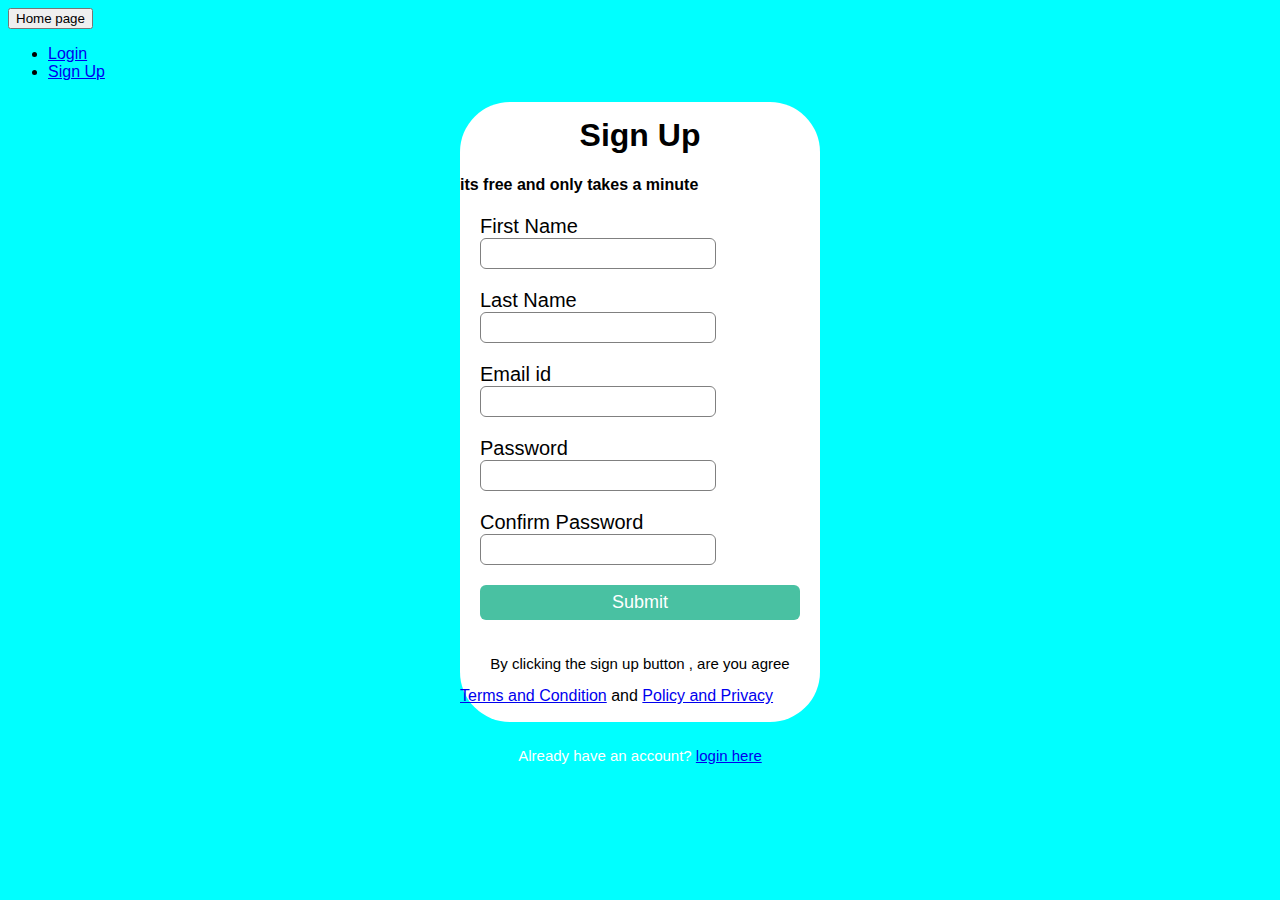
<file: index.html>
<!DOCTYPE html>
<html lang="en">

<head>
    <meta charset="UTF-8">
    <meta http-equiv="X-UA-Compatible" content="IE=edge">
    <link href="https://cdn.jsdelivr.net/npm/bootstrap@5.1.3/dist/css/bootstrap.min.css" rel="stylesheet" integrity="sha384-1BmE4kWBq78iYhFldvKuhfTAU6auU8tT94WrHftjDbrCEXSU1oBoqyl2QvZ6jIW3" crossorigin="anonymous">
    <meta name="viewport" content="width=, initial-scale=1.0">
    <link rel="stylesheet" href="app.css"
    <div class="Home page">
        <button class="btn btn-secondary dropdown-toggle" type="button" id="dropdownMenuButton1" data-bs-toggle="dropdown" aria-expanded="false">
          Home page
        </button>
        <ul class="dropdown-menu" aria-labelledby="dropdownMenuButton1">
          <li><a class="dropdown-item" href="login.html">Login</a></li>
          <li><a class="dropdown-item" href="index.html">Sign Up</a></li>
        </ul>
      </div>
    <title>Home page</title>
</head>

<body>
    <div class="signup-box">
        <h1>Sign Up</h1>
        <h4>its free and only takes a minute</h4>
        <form>
            <label>First Name</label>
            <input type="text" placeholder="">
            <label>Last Name</label>
            <input type="text" placeholder="">
            <label>Email id</label>
            <input type="email" placeholder="">
            <label>Password</label>
            <input type="password" placeholder="">
            <label> Confirm Password</label>
            <input type="password" placeholder="">
            <input type="submit" value="Submit">
        </form>
        <p>By clicking the sign up button , are you agree</p>
        <a href="#">Terms and Condition</a> and <a href="#">Policy and Privacy</a>
    </div>
    <p class="para-2">Already have an account? <a href="login.html">login here</a></p>
    <script src="https://cdn.jsdelivr.net/npm/bootstrap@5.1.3/dist/js/bootstrap.bundle.min.js" integrity="sha384-ka7Sk0Gln4gmtz2MlQnikT1wXgYsOg+OMhuP+IlRH9sENBO0LRn5q+8nbTov4+1p" crossorigin="anonymous"></script>
</body>

</html>
</file>
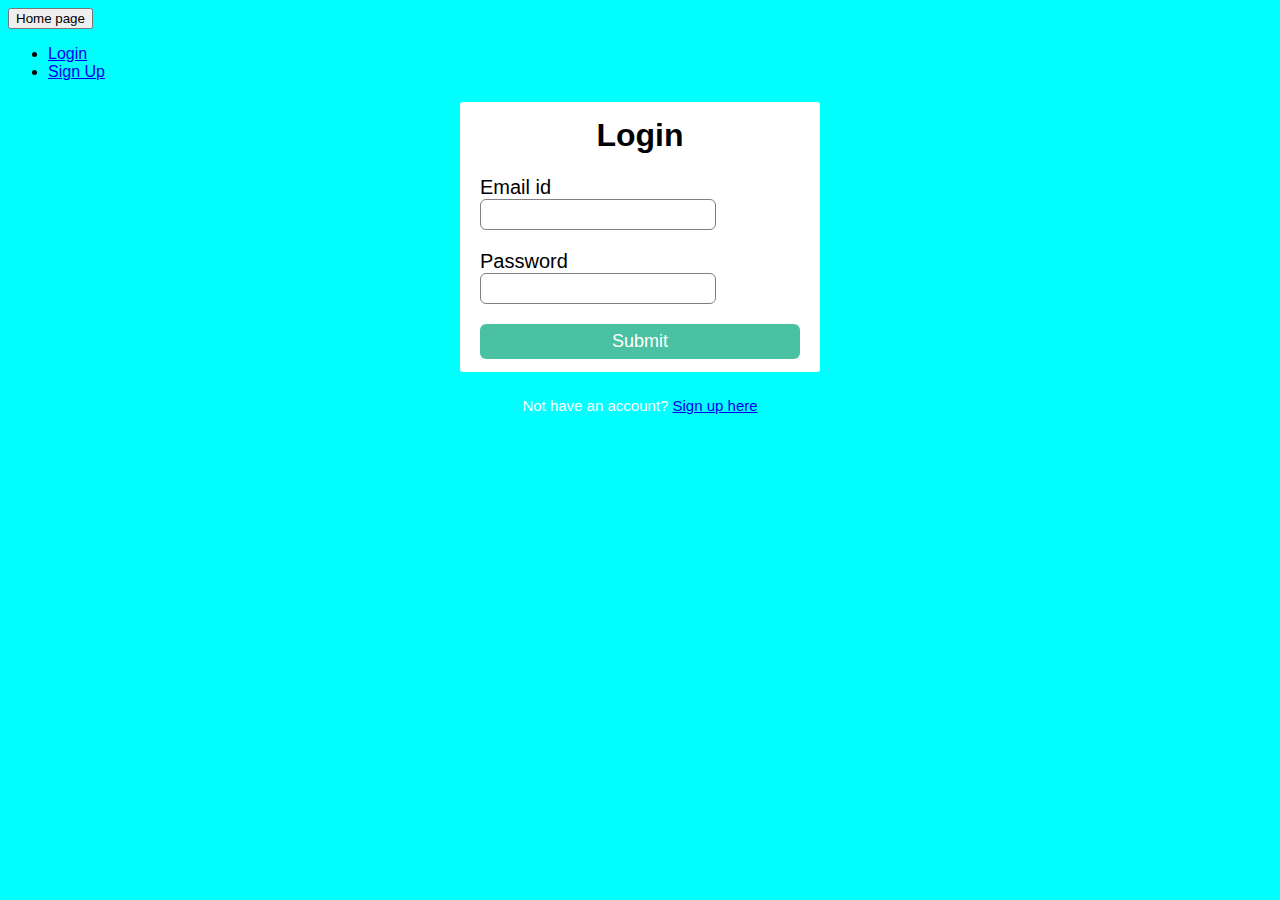
<file: login.html>
<!DOCTYPE html>
<html lang="en">

<head>
    <meta charset="UTF-8">
    <meta http-equiv="X-UA-Compatible" content="IE=edge">
    <link href="https://cdn.jsdelivr.net/npm/bootstrap@5.1.3/dist/css/bootstrap.min.css" rel="stylesheet" integrity="sha384-1BmE4kWBq78iYhFldvKuhfTAU6auU8tT94WrHftjDbrCEXSU1oBoqyl2QvZ6jIW3" crossorigin="anonymous">
    <meta name="viewport" content="width=device-width, initial-scale=1.0">
    <link rel="stylesheet" href="app.css" 
    <title></title>
    <div class="Home page">
        <button class="btn btn-secondary dropdown-toggle" type="button" id="dropdownMenuButton1" data-bs-toggle="dropdown" aria-expanded="false">
          Home page
        </button>
        <ul class="dropdown-menu" aria-labelledby="dropdownMenuButton1">
          <li><a class="dropdown-item" href="login.html">Login</a></li>
          <li><a class="dropdown-item" href="index.html">Sign Up</a></li>
        </ul>
      </div>
</head>

<body>
    <div class="login-box">
        <h1>Login</h1>
        <form>
            <label>Email id</label>
            <input type="email" placeholder="">
            <label>Password</label>
            <input type="password" placeholder="">
            <input type="submit" value="Submit">
        </form>
    </div>
    <p class="para-2">Not have an account? <a href="index.html">Sign up here</a></p>
    <script src="https://cdn.jsdelivr.net/npm/bootstrap@5.1.3/dist/js/bootstrap.bundle.min.js" integrity="sha384-ka7Sk0Gln4gmtz2MlQnikT1wXgYsOg+OMhuP+IlRH9sENBO0LRn5q+8nbTov4+1p" crossorigin="anonymous"></script>
</body>

</html>
</file>
<file: app.css>
body{
    background-color: aqua;
    font-family: -apple-system, BlinkMacSystemFont, 'Segoe UI', Roboto, Oxygen, Ubuntu, Cantarell, 'Open Sans', 'Helvetica Neue', sans-serif;
}
.signup-box{
    width: 360px;
    height: 620px;
    margin: auto;
    background-color: white;
    border-radius: 50px;
}
.login-box{
    width: 360px;
    height: 270px;
    margin: auto;
    border-radius: 3px;
    background-color:white;
}
h1{
    text-align: center;
    padding-top: 15px;
}
form{
    width: 200px;
    margin-left: 20px;
}
form label{
    display: flex;
    margin-top: 20px;
    font-size: 20px;  
}
form input{
    width: 220px;
    padding: 7px;
    border: none;
    border: 1px solid grey;
    border-radius: 6px;
    outline: none;
}
input[type="submit"]{
    width: 320px;
    height: 35px;
    margin-top: 20px;
    border:none ;
    background-color: #49c1a2;
    color: white;
    font-size: 18px;
}
p{
    text-align: center;
    padding-top: 20px;
    font-size: 15px;
}
.para-2{
text-align: center;
color: white;
font-size: 15px;
margin-top: 5px;
}
.para-2a{
    color:#49c1a1
    

}
</file>
